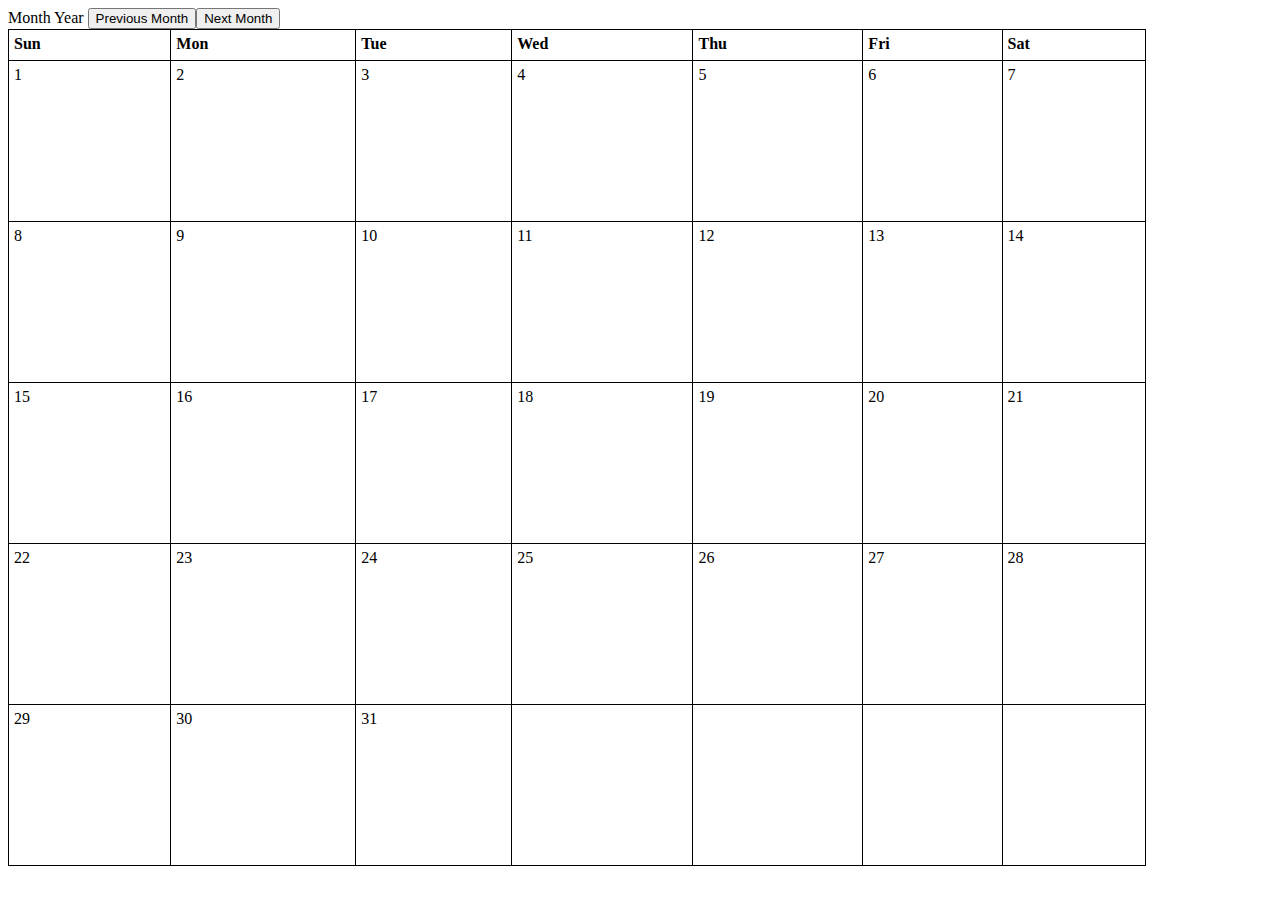
<file: testGrid.html>
<!DOCTYPE html>
<html lang="en">

<head>
    <meta charset="UTF-8">
    <title>Calculator</title>
    <link rel="stylesheet" href="styles.css"/>

    <style>
        table, th, td {
            border: 1px solid black;
            
        }
        table {
            border-collapse: collapse;
            width: 90%;
            
        }
        
        th, td {
            padding: 5px;
            text-align: left;
            vertical-align: top;
            height: 150px;
           
            overflow-y: scroll;
        }
        th {
            height: 20px;
        }
        
    </style>
    <label id="calendarLabel" for="calendar"> Month Year</label>
    <table id="calendar">
        <thead>
            <tr>
                <th>Sun</th>
                
                <th>Mon</th>
                <th>Tue</th>
                <th>Wed</th>
                <th>Thu</th>
                <th>Fri</th>
                <th>Sat</th>
            </tr>
        </thead>
        <tbody id="calBody">
                <tr>
                    <td>
                        1
                        
                    </td>
                    <td>2</td>
                    <td>3</td>
                    <td>4</td>
                    <td>5</td>
                    <td>6</td>
                    <td>7</td>
                </tr>
                <tr>
                    <td>8</td>
                    <td>9</td>
                    <td>10</td>
                    <td>11</td>
                    <td>12</td>
                    <td>13</td>
                    <td>14</td>
                </tr>
                <tr>
                    <td>15</td>
                    <td>16</td>
                    <td>17</td>
                    <td>18</td>
                    <td>19</td>
                    <td>20</td>
                    <td>21</td>
                </tr>
                <tr>
                    <td>22</td>
                    <td>23</td>
                    <td>24</td>
                    <td>25</td>
                    <td>26</td>
                    <td>27</td>
                    <td>28</td>
                </tr>
                <tr>
                    <td>29</td>
                    <td>30</td>
                    <td>31</td>
                    <td></td>
                    <td></td>
                    <td></td>
                    <td></td>
                </tr>
            </tbody>
            <button id="prev_month_btn">Previous Month</button>
            <button id="next_month_btn">Next Month</button>
</html>
</file>
<file: styles.css>
table, th, td {
    border: 1px solid black;
}
table {
    border-collapse: collapse;
    width: 90%;
}
th, td {
    padding: 5px;
    text-align: left;
    vertical-align: top;
    height: 150px;
    overflow-y: scroll;
}
th {
    height: 20px;
}
</file>
